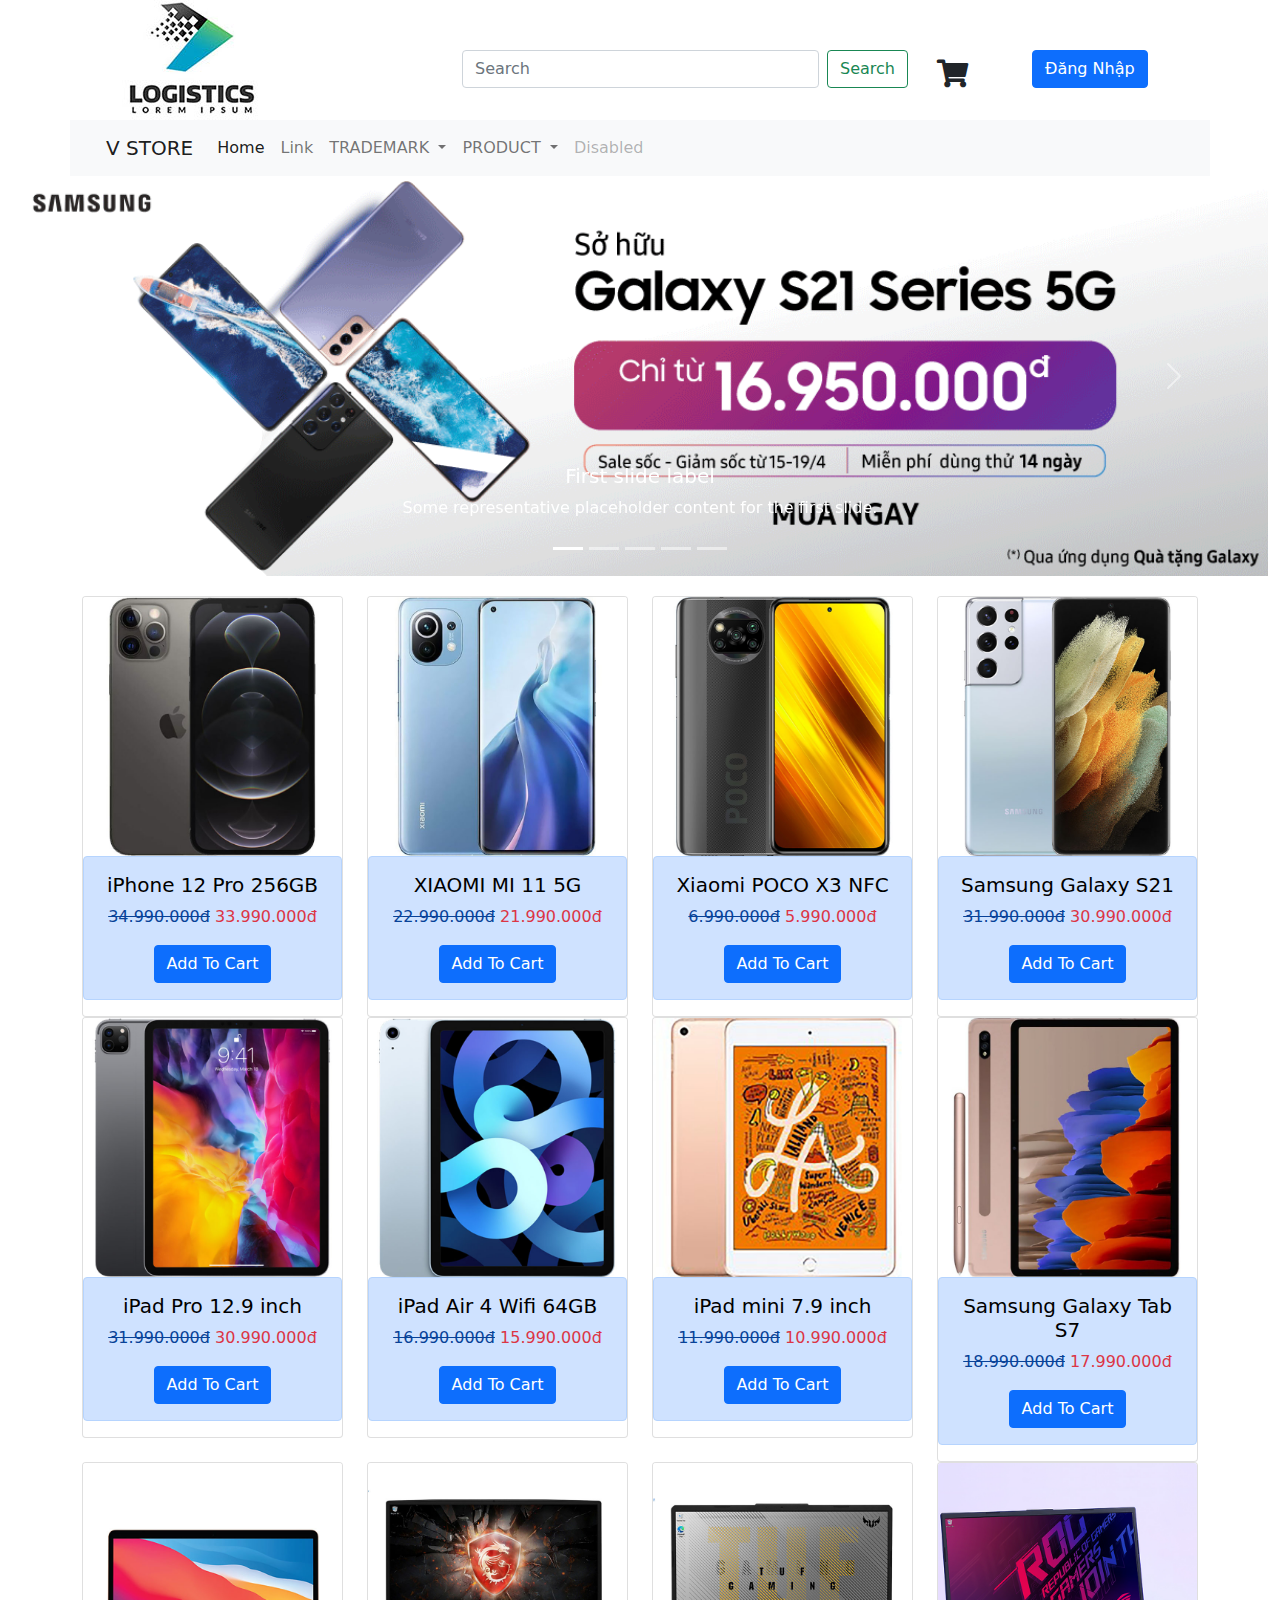
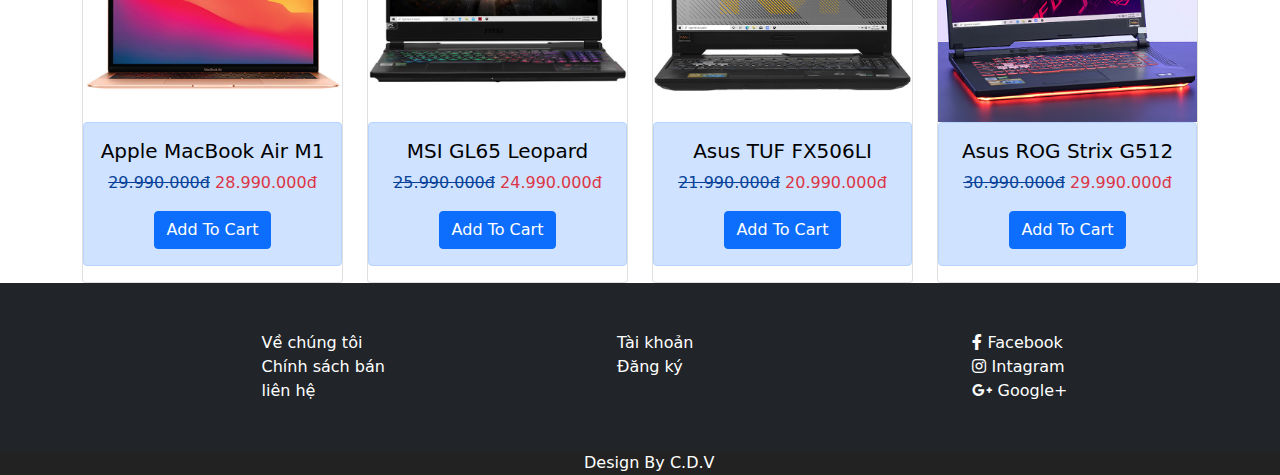
<file: mvc/view/index.html>
<!DOCTYPE html>
<html lang = "en">
<head>
	<title>demo</title>
	<meta charset="utf-8">
	<meta name="viewport" content="width=device-width,initial-scle=1.0">
	<!-- sử dụng bootstrap css online-->
	<!--link href="https://cdn.jsdelivr.net/npm/bootstrap@5.0.0-beta2/dist/css/bootstrap.min.css" rel="stylesheet" 
	integrity="sha384-BmbxuPwQa2lc/FVzBcNJ7UAyJxM6wuqIj61tLrc4wSX0szH/Ev+nYRRuWlolflfl" crossorigin="anonymous"-->
	<!--chèn file css-->
	<link rel="stylesheet" type="text/css" href="../../public/css/style.css">
	<!--chèn file bootstrap css đã dowload-->
	<link rel="stylesheet" type="text/css" href="../../public/css/bootstrap.min.css">
	<!--chèn file font awesome đã dowload-->
	<link rel="stylesheet" type="text/css" href="../../public/font/css/all.min.css">
	<!--chèn file bootstrap js đã dowload-->
	<script type="text/javascript"src="../../public/js/bootstrap.min.js"></script>
</head>
	<body>
	<!-- sử dụng bootstrap js online-->
	<!--script src="https://cdn.jsdelivr.net/npm/bootstrap@5.0.0-beta2/dist/js/bootstrap.bundle.min.js"
	 integrity="sha384-b5kHyXgcpbZJO/tY9Ul7kGkf1S0CWuKcCD38l8YkeH8z8QjE0GmW1gYU5S9FOnJ0" 
	 crossorigin="anonymous"></script-->
		<header class="container">
			<div class="clearfix">
			<div class="row ">
				<div class="col-md-4"><img src="../../public/img/vu_logo.png" alt="brand"></div>
				<div class="col-md-5"><form class="d-flex">
					<input class="form-control me-2" type="search" placeholder="Search" aria-label="Search">
					<button class="btn btn-outline-success" type="submit">Search</button>
				  </form></div>

				<div class="col-md-1">
					<i class="fas cart fa-shopping-cart fs-3"></i>
				</div>
				<div class="col-md-2">
					<button class="btn btn-primary dn">Đăng Nhập</button>
				</div>
			</div></div>
				<div class="row"><nav class="navbar navbar-expand-lg navbar-light bg-light">
					<div class="container-fluid">
					  <a class="navbar-brand" href="index.html">V STORE</a>
					  <button class="navbar-toggler" type="button" data-bs-toggle="collapse" data-bs-target="#navbarSupportedContent" aria-controls="navbarSupportedContent" aria-expanded="false" aria-label="Toggle navigation">
						<span class="navbar-toggler-icon"></span>
					  </button>
					  <div class="collapse navbar-collapse" id="navbarSupportedContent">
						<ul class="navbar-nav me-auto mb-2 mb-lg-0">
						  <li class="nav-item">
							<a class="nav-link active" aria-current="page" href="index.html">Home</a>
						  </li>
						  <li class="nav-item">
							<a class="nav-link" href="#">Link</a>
						  </li>
						  <li class="nav-item dropdown">
							<a class="nav-link dropdown-toggle" href="#" id="navbarDropdown" role="button" data-bs-toggle="dropdown" aria-expanded="false">
								TRADEMARK
							</a>
							<ul class="dropdown-menu" aria-labelledby="navbarDropdown">
							  <li><a class="dropdown-item" href="#"><i class="fab fa-apple"></i>  APPLE</a></li>
							  <li><a class="dropdown-item" href="#"><i class="fab fa-samsung"></i>  SAMSUNG</a></li>
							  <li><a class="dropdown-item" href="#">XIAOMI</a></li>
							  <!--  Thanh gạch ngang   li><hr class="dropdown-divider"></li-->
							  <li><a class="dropdown-item" href="#">OTHER...</a></li>
							</ul>
						  </li>
						  <li class="nav-item dropdown">
							<a class="nav-link dropdown-toggle" href="#" id="navbarDropdown" role="button" data-bs-toggle="dropdown" aria-expanded="false">
								PRODUCT
							</a>
							<ul class="dropdown-menu" aria-labelledby="navbarDropdown">
							  <li><a class="dropdown-item" href="product.html"><i class="fas fa-laptop"></i>  LAPTOP</a></li>
							  <li><a class="dropdown-item" href="#"><i class="fas fa-mobile-alt"></i>  PHONE</a></li>
							  <li><a class="dropdown-item" href="#"><i class="fas fa-tablet-alt"></i>  TABLE</a></li>
							  <!--  Thanh gạch ngang   li><hr class="dropdown-divider"></li-->
							  <li><a class="dropdown-item" href="#">OTHER...</a></li>
							</ul>
						  </li>
						  <li class="nav-item">
							<a class="nav-link disabled" href="#" tabindex="-1" aria-disabled="true">Disabled</a>
						  </li>
						</ul>
					  </div>
					</div>
				  </nav></div>

			
		</header>

		<div class="container-fluid slide">
			<div id="carouselExampleCaptions" class="carousel slide" data-bs-ride="carousel">
			<div class="carousel-indicators">
				<button type="button" data-bs-target="#carouselExampleCaptions" data-bs-slide-to="0" class="active" aria-current="true" aria-label="Slide 1"></button>
				<button type="button" data-bs-target="#carouselExampleCaptions" data-bs-slide-to="1" aria-label="Slide 2"></button>
				<button type="button" data-bs-target="#carouselExampleCaptions" data-bs-slide-to="2" aria-label="Slide 3"></button>
				<button type="button" data-bs-target="#carouselExampleCaptions" data-bs-slide-to="3" aria-label="Slide 4"></button>
				<button type="button" data-bs-target="#carouselExampleCaptions" data-bs-slide-to="4" aria-label="Slide 5"></button>
			</div>
			<div class="carousel-inner">
				<div class="carousel-item active">
					<img src="../../public/img/vu_slide1.png" class="d-block w-100" alt="...">
					<div class="carousel-caption d-none d-md-block">
				  		<h5>First slide label</h5>
						<p>Some representative placeholder content for the first slide.</p>
					</div>
			  	</div>
				<div class="carousel-item">
					<img src="../../public/img/vu_slide2.png" class="d-block w-100" alt="...">
					<div class="carousel-caption d-none d-md-block">
						  <h5>Second slide label</h5>
						  <p>Some representative placeholder content for the second slide.</p>
					</div>
				</div>
				<div class="carousel-item">
					<img src="../../public/img/vu_slide3.png" class="d-block w-100" alt="...">
					<div class="carousel-caption d-none d-md-block">
						<h5>Third slide label</h5>
						<p>Some representative placeholder content for the third slide.</p>
					</div>
				</div>
				<div class="carousel-item">
					<img src="../../public/img/vu_slide4.png" class="d-block w-100" alt="...">
					<div class="carousel-caption d-none d-md-block">
						<h5>Third slide label</h5>
						<p>Some representative placeholder content for the third slide.</p>
					</div>
				</div>
				<div class="carousel-item">
					<img src="../../public/img/vu_slide5.png" class="d-block w-100" alt="...">
					<div class="carousel-caption d-none d-md-block">
						<h5>Third slide label</h5>
						<p>Some representative placeholder content for the third slide.</p>
					</div>
				</div>
		</div>
			<button class="carousel-control-prev" type="button" data-bs-target="#carouselExampleCaptions"  data-bs-slide="prev">
				<span class="carousel-control-prev-icon" aria-hidden="true"></span>
				<span class="visually-hidden">Previous</span>
			</button>
			<button class="carousel-control-next" type="button" data-bs-target="#carouselExampleCaptions"  data-bs-slide="next">
				<span class="carousel-control-next-icon" aria-hidden="true"></span>
				<span class="visually-hidden">Next</span>
			</button>
		</div>
		</div>

		<div class="container">
			<!--hàng 1 -->
			<div class="row">
				  <!--sản phẩm -->
				<div class="col-md-3">
					<div class="card">
						<img src="../../public/upload/vu_sp1.png" class="card-img-top" alt="hinhsp">
						<div class="card-body text-center alert alert-primary">
							<h5 class="card-title">iPhone 12 Pro 256GB</h5>
							<p class="card-text"><span class="text-decoration-line-through">34.990.000đ</span><span class="text-danger">    33.990.000đ</span></p>
						 	<a href="#" class="btn btn-primary">Add To Cart</a>
						</div>
					</div>
				</div>
					<!--sản phẩm -->
				<div class="col-md-3">
					<div class="card">
						<img src="../../public/upload/vu_sp2.png" class="card-img-top" alt="hinhsp">
						<div class="card-body text-center alert alert-primary">
							<h5 class="card-title">XIAOMI MI 11 5G</h5>
							<p class="card-text"><span class="text-decoration-line-through">22.990.000đ</span><span class="text-danger">    21.990.000đ</span></p>
						 	<a href="#" class="btn btn-primary">Add To Cart</a>
						</div>
					</div>
				</div>
					<!--sản phẩm -->
				<div class="col-md-3">
						<div class="card">
							<img src="../../public/upload/vu_sp3.png" class="card-img-top" alt="hinhsp">
							<div class="card-body text-center alert alert-primary">
								<h5 class="card-title">Xiaomi POCO X3 NFC</h5>
								<p class="card-text"><span class="text-decoration-line-through">6.990.000đ</span><span class="text-danger">    5.990.000đ</span></p>
								 <a href="#" class="btn btn-primary">Add To Cart</a>
							</div>
						</div>
					</div>
						<!--sản phẩm -->
						<div class="col-md-3">
							<div class="card">
								<img src="../../public/upload/vu_sp4.png" class="card-img-top" alt="hinhsp">
								<div class="card-body text-center alert alert-primary">
									<h5 class="card-title">Samsung Galaxy S21</h5>
									<p class="card-text"><span class="text-decoration-line-through">31.990.000đ</span><span class="text-danger">    30.990.000đ</span></p>
									 <a href="#" class="btn btn-primary">Add To Cart</a>
								</div>
							</div>
						</div>
			</div>
			<!--hàng 2-->

			<div class="row">
				<!--sản phẩm -->
			  <div class="col-md-3">
				  <div class="card">
					  <img src="../../public/upload/vu_sp11.png" class="card-img-top" alt="hinhsp">
					  <div class="card-body text-center alert alert-primary">
						  <h5 class="card-title">iPad Pro 12.9 inch</h5>
						  <p class="card-text"><span class="text-decoration-line-through">31.990.000đ</span><span class="text-danger">    30.990.000đ</span></p>
						   <a href="#" class="btn btn-primary">Add To Cart</a>
					  </div>
				  </div>
			  </div>
				  <!--sản phẩm -->
			  <div class="col-md-3">
				  <div class="card">
					  <img src="../../public/upload/vu_sp12.png" class="card-img-top" alt="hinhsp">
					  <div class="card-body text-center alert alert-primary">
						  <h5 class="card-title">iPad Air 4 Wifi 64GB</h5>
						  <p class="card-text"><span class="text-decoration-line-through">16.990.000đ</span><span class="text-danger">    15.990.000đ</span></p>
						   <a href="#" class="btn btn-primary">Add To Cart</a>
					  </div>
				  </div>
			  </div>
				  <!--sản phẩm -->
			  <div class="col-md-3">
					  <div class="card">
						  <img src="../../public/upload/vu_sp13.png" class="card-img-top" alt="hinhsp">
						  <div class="card-body text-center alert alert-primary">
							  <h5 class="card-title">iPad mini 7.9 inch</h5>
							  <p class="card-text"><span class="text-decoration-line-through">11.990.000đ</span><span class="text-danger">    10.990.000đ</span></p>
							   <a href="#" class="btn btn-primary">Add To Cart</a>
						  </div>
					  </div>
				  </div>
					  <!--sản phẩm -->
					  <div class="col-md-3">
						  <div class="card">
							  <img src="../../public/upload/vu_sp14.png" class="card-img-top" alt="hinhsp">
							  <div class="card-body text-center alert alert-primary">
								  <h5 class="card-title">Samsung Galaxy Tab S7</h5>
								  <p class="card-text"><span class="text-decoration-line-through">18.990.000đ</span><span class="text-danger">    17.990.000đ</span></p>
								   <a href="#" class="btn btn-primary">Add To Cart</a>
							  </div>
						  </div>
					  </div>
		  </div>
<!--Hàng 3-->
		  <div class="row">
			<!--sản phẩm -->
		  <div class="col-md-3">
			  <div class="card">
				  <img src="../../public/upload/vu_sp21.png" class="card-img-top" alt="hinhsp">
				  <div class="card-body text-center alert alert-primary">
					  <h5 class="card-title">Apple MacBook Air M1</h5>
					  <p class="card-text"><span class="text-decoration-line-through">29.990.000đ</span><span class="text-danger">    28.990.000đ</span></p>
					   <a href="#" class="btn btn-primary">Add To Cart</a>
				  </div>
			  </div>
		  </div>
			  <!--sản phẩm -->
		  <div class="col-md-3">
			  <div class="card">
				  <img src="../../public/upload/vu_sp25.png" class="card-img-top" alt="hinhsp">
				  <div class="card-body text-center alert alert-primary">
					  <h5 class="card-title">MSI GL65 Leopard</h5>
					  <p class="card-text"><span class="text-decoration-line-through">25.990.000đ</span><span class="text-danger">    24.990.000đ</span></p>
					   <a href="#" class="btn btn-primary">Add To Cart</a>
				  </div>
			  </div>
		  </div>
			  <!--sản phẩm -->
		  <div class="col-md-3">
				  <div class="card">
					  <img src="../../public/upload/vu_sp23.png" class="card-img-top" alt="hinhsp">
					  <div class="card-body text-center alert alert-primary">
						  <h5 class="card-title">Asus TUF FX506LI</h5>
						  <p class="card-text"><span class="text-decoration-line-through">21.990.000đ</span><span class="text-danger">    20.990.000đ</span></p>
						   <a href="#" class="btn btn-primary">Add To Cart</a>
					  </div>
				  </div>
			  </div>
				  <!--sản phẩm -->
				  <div class="col-md-3">
					  <div class="card">
						  <img src="../../public/upload/vu_sp24.png" class="card-img-top" alt="hinhsp">
						  <div class="card-body text-center alert alert-primary">
							  <h5 class="card-title">Asus ROG Strix G512</h5>
							  <p class="card-text"><span class="text-decoration-line-through">30.990.000đ</span><span class="text-danger">    29.990.000đ</span></p>
							   <a href="#" class="btn btn-primary">Add To Cart</a>
						  </div>
					  </div>
				  </div>
	  </div>

		</div>

		<footer class="container-fluid bg-dark">
			<div class="row f">

				<div class="col-md-4 p-5 ">
					<a href="" class="text-decoration-none ft">Về chúng tôi</a><br>
					<a href="" class="text-decoration-none ft">Chính sách bán</a><br>
					<a href="" class="text-decoration-none ft">liên hệ</a>
				</div>

				<div class="col-md-4 p-5 ">
					<a href="" class="text-decoration-none ft">Tài khoản</a><br>
					<a href="" class="text-decoration-none ft">Đăng ký</a>
				</div>

				<div class="col-md-4 p-5 ">
					<a href="" class="text-decoration-none ft"><i class="fab fa-facebook-f"></i>  Facebook</a><br>
					<a href="" class="text-decoration-none ft "><i class="fab fa-instagram"></i>  Intagram</a><br>
					<a href="" class="text-decoration-none ft"><i class="fab fa-google-plus-g"></i>  Google+</a>
				</div>


			</div>
			<div class="row fb ft">Design By C.D.V</div>
		</footer>

		<!-- Modal -->
		<div class="modal fade " id="exampleModal" tabindex="-1" aria-labelledby="exampleModalLabel" aria-hidden="true">
			<div class="modal-dialog modal-fullscreen">
			<div class="modal-content">
				<div class="modal-header">
				<h5 class="modal-title" id="exampleModalLabel">GIỎ HÀNG</h5>
				<button type="button" class="btn-close" data-bs-dismiss="modal" aria-label="Close"></button>
				</div>
				<div class="modal-body">
				<div class="row">
					<div class="col-md-1">STT</div>
					<div class="col-md-3">Tên hàng</div>
					<div class="col-md-2">Đơn giá</div>
					<div class="col-md-2">Số lượng</div>
					<div class="col-md-4">Thành tiền</div>
				</div>
				<div class="row">
					<div class="col-md-1">1</div>
					<div class="col-md-3">Sản phẩm 1</div>
					<div class="col-md-2">12.00$</div>
					<div class="col-md-2">2</div>
					<div class="col-md-4">24.00$</div>
				</div>
				<div class="row">
					<div class="col-md-1">2</div>
					<div class="col-md-3">Sản phẩm 1</div>
					<div class="col-md-2">12.00$</div>
					<div class="col-md-2">2</div>
					<div class="col-md-4">24.00$</div>
				</div>
				<div class="row">
					<div class="col-md-1">3</div>
					<div class="col-md-3">Sản phẩm 1</div>
					<div class="col-md-2">12.00$</div>
					<div class="col-md-2">2</div>
					<div class="col-md-4">24.00$</div>
				</div>
				<div class="row" >
					<div class="col-md-8">Tổng cộng</div>
					<div class="col-md-4">48.00$</div>
				</div>
		
				</div>
				<div class="modal-footer">
				<button type="button" class="btn btn-secondary" data-bs-dismiss="modal">Close</button>
				<button type="button" class="btn btn-primary">Save changes</button>
				</div>
			</div>
			</div>
		</div>
		
	</body>
</html>
</file>
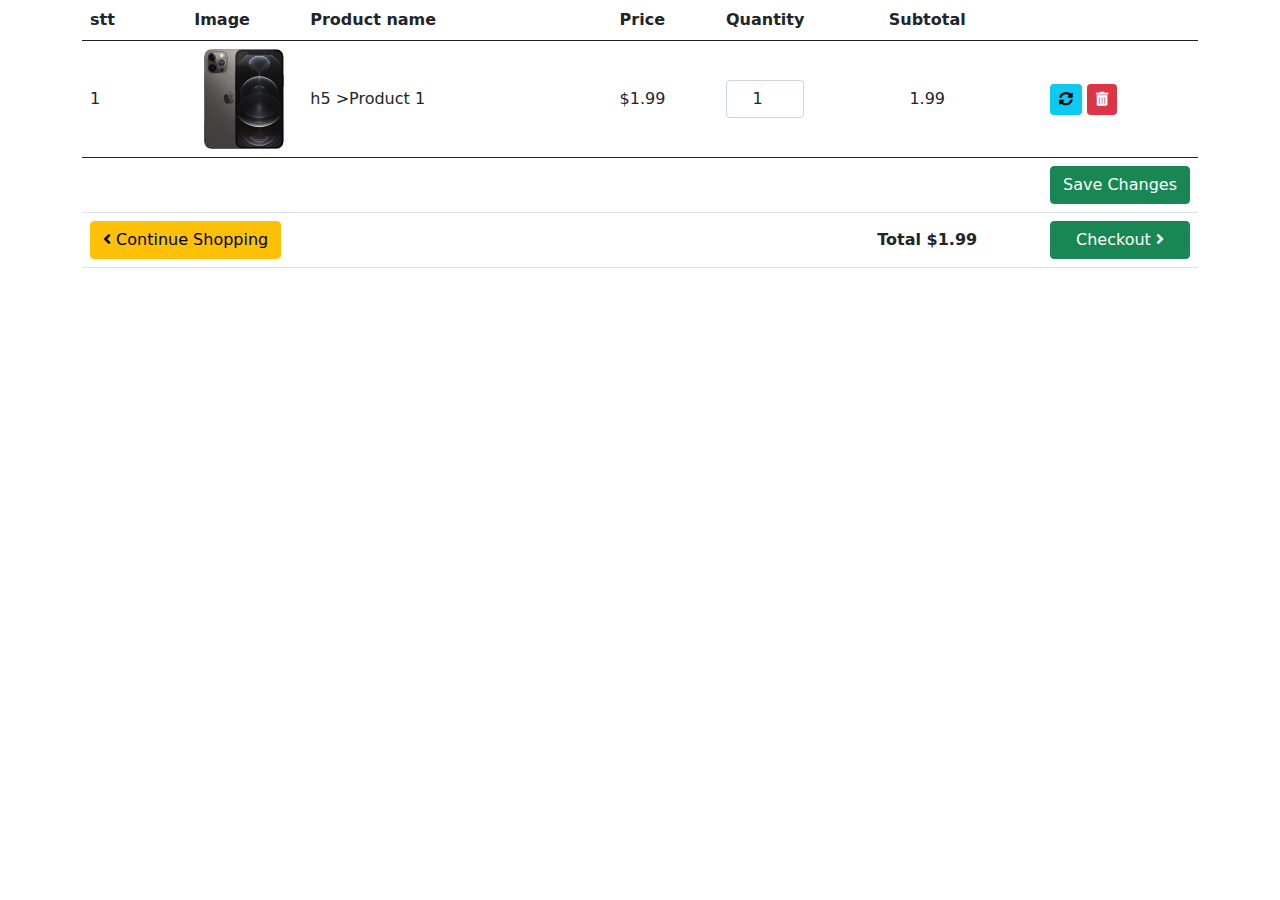
<file: mvc/view/cart.html>
<!DOCTYPE html>
<html lang="en">

<head>
    <title>demo</title>
    <meta charset="utf-8">
    <meta name="viewport" content="width=device-width,initial-scle=1.0">
    <!-- sử dụng bootstrap css online-->
    <!--link href="https://cdn.jsdelivr.net/npm/bootstrap@5.0.0-beta2/dist/css/bootstrap.min.css" rel="stylesheet" 
	integrity="sha384-BmbxuPwQa2lc/FVzBcNJ7UAyJxM6wuqIj61tLrc4wSX0szH/Ev+nYRRuWlolflfl" crossorigin="anonymous"-->
    <!--chèn file css-->
    <link rel="stylesheet" type="text/css" href="../../public/css/style.css">
    <!--chèn file bootstrap css đã dowload-->
    <link rel="stylesheet" type="text/css" href="../../public/css/bootstrap.min.css">
    <!--chèn file font awesome đã dowload-->
    <link rel="stylesheet" type="text/css" href="../../public/font/css/all.min.css">
    <!--chèn file bootstrap js đã dowload-->
    <script type="text/javascript" src="../../public/js/bootstrap.min.js"></script>
</head>

<body>


    <div class="container">
        <table id="cart" class="table table-hover table-condensed">
            <thead>
                <tr>
                    <th style="width:10%">stt</th>
                    <th style="width:10%">Image</th>
                    <th style="width:30%">Product name</th>
                    <th style="width:10%">Price</th>
                    <th style="width:8%">Quantity</th>
                    <th style="width:22%" class="text-center">Subtotal</th>
                    <th style="width:10%"></th>
                </tr>
            </thead>
            <tbody>
                <tr>
                    <td data-th="stt">1</td>
                    <td data-th="Image">
                        <div class="row">
                            <div class="col-sm-2 hidden-xs"><img src="../../public/upload/vu_sp1.png" alt="..."
                                    class="img-responsive" style="width:100px;height:100px;" /></div>
                        </div>
                    </td>
                    <td data-th="Product name">h5 >Product 1</h5>
                    </td>
                    <td data-th="Price">$1.99</td>
                    <td data-th="Quantity">
                        <input type="number" class="form-control text-center" value="1">
                    </td>
                    <td data-th="Subtotal" class="text-center">1.99</td>
                    <td class="actions" data-th="">
                        <button class="btn btn-info btn-sm"><i class="fas fa-sync-alt"></i></i></button>
                        <button class="btn btn-danger btn-sm"><i class="fas fa-trash-alt"></i></button>
                    </td>
                </tr>
            </tbody>
            <tfoot>
                <tr class="visible-xs">
                    <td colspan="6" class="hidden-xs"></td>
                    <td class="text-center"><input type='submit' class="btn btn-success" value='Save Changes'></td>
                </tr>
                <tr>
                    <td colspan="2"><a href="#" class="btn btn-warning"><i class="fa fa-angle-left"
                                data-bs-dismiss="modal"></i> Continue Shopping</a></td>
                    <td colspan="3" class="hidden-xs"></td>
                    <td class="hidden-xs text-center"><strong>Total $1.99</strong></td>
                    <td><a href="#" class="btn btn-success btn-block" style="width:100%">Checkout <i
                                class="fa fa-angle-right"></i></a></td>
                </tr>
            </tfoot>
        </table>
    </div>
</body>

</html>
</file>
<file: public/css/style.css>
*{  margin: 0;
    padding: 0;
}

.d-flex {
    margin-top: 50px;
    margin-right: 5px;
}
.cart {
    margin-top: 60px;
    margin-right: 5px;
}
.dn{
    margin-top: 50px;
}
.slide{
    margin-bottom: 20px;
}

.card-title{
    color:#000;
}

/*
.card:hover{
    top:-10px;
}*/

.ft{
    color:white;
}

.f{
    padding-left: 17%;
}
.fb{
    background-color: #222;
    padding-left: 46.5%;
}



/*cart*/
.payment-info {
    background: blue;
    padding: 10px;
    border-radius: 6px;
    color: #fff;
    font-weight: bold
}

.product-details {
    padding: 10px
}

body {
    background: #eee
}

.cart {
    background: #fff
}

.p-about {
    font-size: 12px
}

.table-shadow {
    -webkit-box-shadow: 5px 5px 15px -2px rgba(0, 0, 0, 0.42);
    box-shadow: 5px 5px 15px -2px rgba(0, 0, 0, 0.42)
}

.type {
    font-weight: 400;
    font-size: 10px
}

label.radio {
    cursor: pointer
}

label.radio input {
    position: absolute;
    top: 0;
    left: 0;
    visibility: hidden;
    pointer-events: none
}

label.radio span {
    padding: 1px 12px;
    border: 2px solid #ada9a9;
    display: inline-block;
    color: #8f37aa;
    border-radius: 3px;
    text-transform: uppercase;
    font-size: 11px;
    font-weight: 300
}

label.radio input:checked+span {
    border-color: #fff;
    background-color: blue;
    color: #fff
}

.credit-inputs {
    background: rgb(102, 102, 221);
    color: #fff !important;
    border-color: rgb(102, 102, 221)
}

.credit-inputs::placeholder {
    color: #fff;
    font-size: 13px
}

.credit-card-label {
    font-size: 9px;
    font-weight: 300
}

.form-control.credit-inputs:focus {
    background: rgb(102, 102, 221);
    border: rgb(102, 102, 221)
}

.line {
    border-bottom: 1px solid rgb(102, 102, 221)
}

.information span {
    font-size: 12px;
    font-weight: 500
}

.information {
    margin-bottom: 5px
}

.items {
    -webkit-box-shadow: 5px 5px 4px -1px rgba(0, 0, 0, 0.25);
    box-shadow: 5px 5px 4px -1px rgba(0, 0, 0, 0.08)
}

.spec {
    font-size: 11px
}
/*cart*/

.table>tbody>tr>td, .table>tfoot>tr>td{
    vertical-align: middle;
}

@media screen and (max-width: 600px) {
    table#cart tbody td .form-control{
		width:20%;
		display: inline !important;
	}
	.actions .btn{
		width:36%;
		margin:1.5em 0;
	}
	
	.actions .btn-info{
		float:left;
	}
	.actions .btn-danger{
		float:right;
	}
	
	table#cart thead { display: none; }
	table#cart tbody td { display: block; padding: .6rem; min-width:320px;}
	table#cart tbody tr td:first-child { background: #333; color: #fff; }
	table#cart tbody td:before {
		content: attr(data-th); font-weight: bold;
		display: inline-block; width: 8rem;
	}
	
	
	
	table#cart tfoot td{display:block; }
	table#cart tfoot td .btn{display:block;}
	
}

/*login
body {
    margin: 0;
    padding: 0;
    background-color: #17a2b8;
    height: 100vh;
  }
  #login .container #login-row #login-column #login-box {
    margin-top: 120px;
    max-width: 600px;
    height: 320px;
    border: 1px solid #9C9C9C;
    background-color: #EAEAEA;
  }
  #login .container #login-row #login-column #login-box #login-form {
    padding: 20px;
  }
  #login .container #login-row #login-column #login-box #login-form #register-link {
    margin-top: -85px;
  }
login*/
</file>
